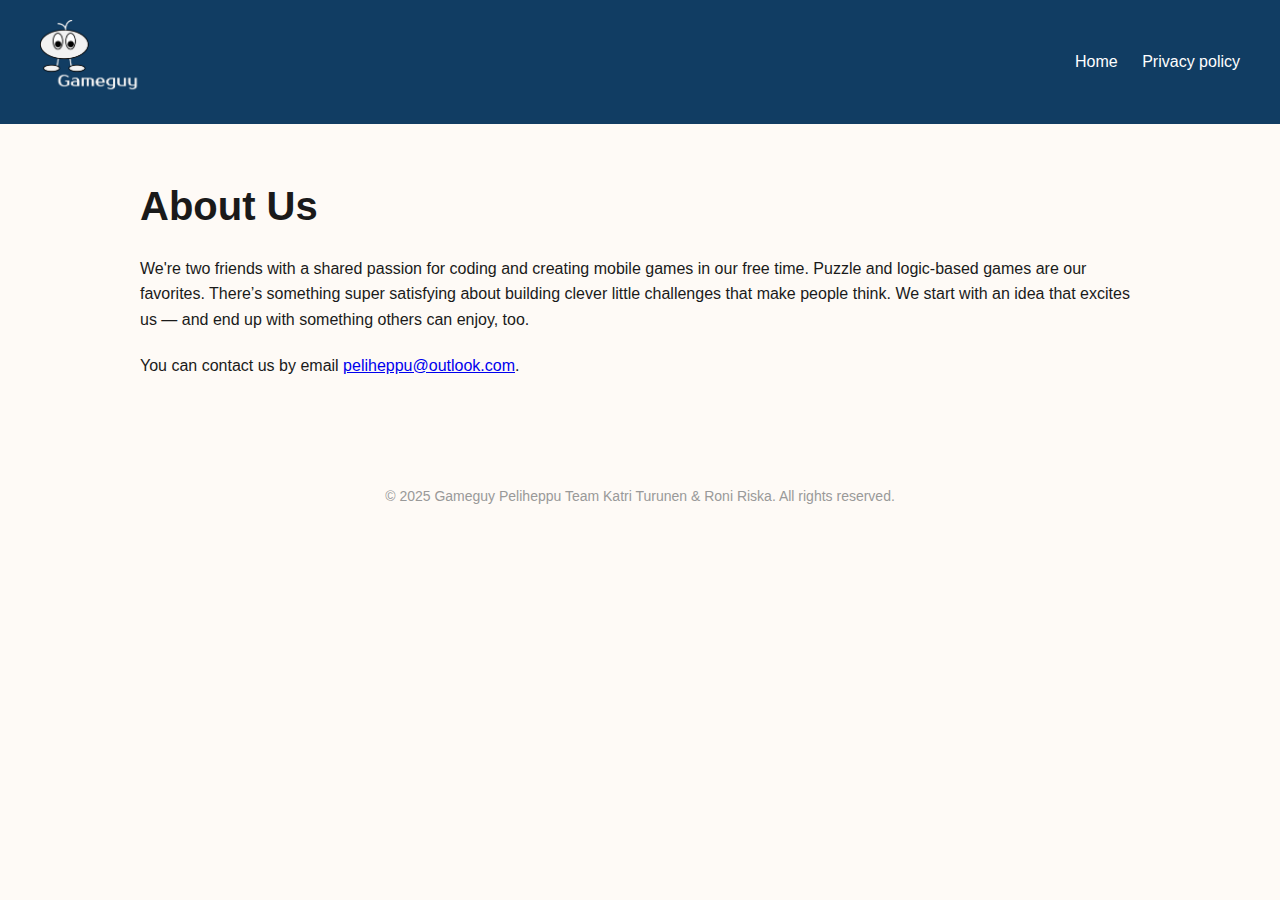
<file: about_us.html>
<!DOCTYPE html>
<html lang="en">
<head>
  <meta charset="UTF-8">
  <meta name="viewport" content="width=device-width, initial-scale=1">
  <link rel="stylesheet" href="styles.css">
  <title>About Us</title>
</head>

<body>

<header>
  <div class="logo">
    <a href="index.html">
      <img src="images/gameguy.png" alt="Gameguy Logo">
    </a>
  </div>
  <nav>
    <a href="index.html">Home</a>
    <a href="privacy_policy.html">Privacy policy</a>
  </nav>
</header>

  <section class="container">
    <div class="game-info">
      <h1>About Us</h1>
      <p>
        We're two friends with a shared passion for coding and creating mobile games in our free time.
        Puzzle and logic-based games are our favorites.
        There’s something super satisfying about building clever little challenges that make people think.
        We start with an idea that excites us — and end up with something others can enjoy, too.
      </p>
      <p>
        You can contact us by email
        <a href="mailto:peliheppu@outlook.com">peliheppu@outlook.com</a>.
      </p>
    </div>
  </section>

  <footer>
    &copy; 2025 Gameguy Peliheppu Team Katri Turunen & Roni Riska. All rights reserved.
  </footer>

</body>
</html>
</file>
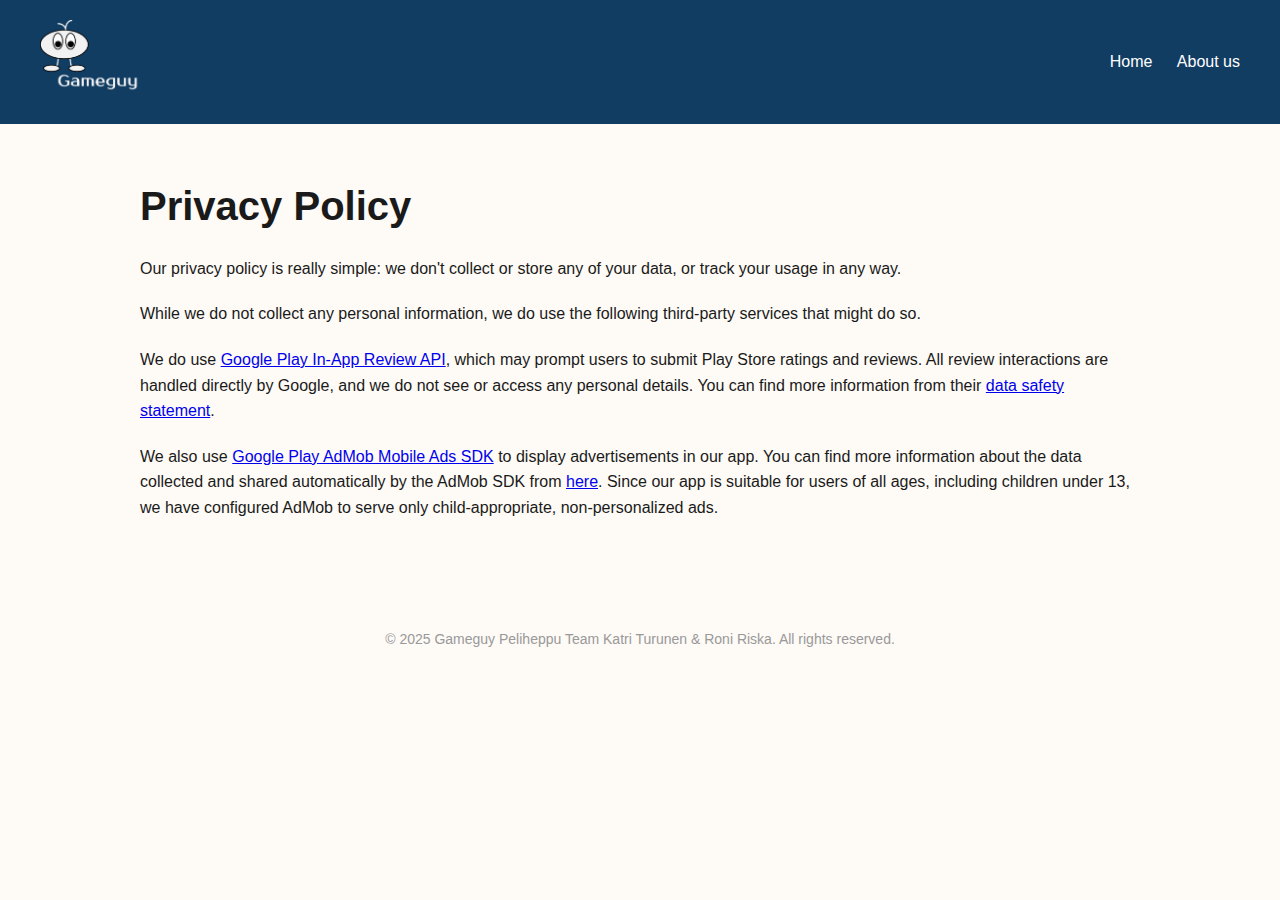
<file: privacy_policy.html>
<!DOCTYPE html>
<html lang="en">
<head>
  <meta charset="UTF-8">
  <meta name="viewport" content="width=device-width, initial-scale=1">
  <link rel="stylesheet" href="styles.css">
  <title>Privacy Policy</title>
</head>

<body>

<header>
  <div class="logo">
    <a href="index.html">
      <img src="images/gameguy.png" alt="Gameguy Logo">
    </a>
  </div>
  <nav>
    <a href="index.html">Home</a>
    <a href="about_us.html">About us</a>
  </nav>
</header>

  <section class="container">
    <div class="game-info">
      <h1>Privacy Policy</h1>
      <p>
        Our privacy policy is really simple: we don't collect or store any of your data, or track your usage in any way.
      </p>
      <p>
      While we do not collect any personal information, we do use the following third-party services that might do so.
      </p>
      <p>
        We do use <a href="https://developer.android.com/guide/playcore/in-app-review">Google Play In-App Review API</a>,
        which may prompt users to submit Play Store ratings and reviews.
        All review interactions are handled directly by Google, and we do not see or access any personal details.
        You can find more information from their <a href="https://developer.android.com/guide/playcore/in-app-review#in-app_reviews">data safety statement</a>.
      </p>
      <p>
        We also use <a href="https://developers.google.com/admob/android/privacy/play-data-disclosure">Google Play AdMob Mobile Ads SDK</a> to display advertisements in our app.
        You can find more information about the data collected and shared automatically by the AdMob SDK from 
        <a href="https://developers.google.com/admob/android/privacy/play-data-disclosure?#data_collected_and_shared_automatically">here</a>.
        Since our app is suitable for users of all ages, including children under 13,
        we have configured AdMob to serve only child-appropriate, non-personalized ads.
      </p>
    </div>
  </section>

  <footer>
    &copy; 2025 Gameguy Peliheppu Team Katri Turunen & Roni Riska. All rights reserved.
  </footer>

</body>
</html>
</file>
<file: styles.css>
body {
      margin: 0;
      font-family: 'Segoe UI', sans-serif;
      background-color: #fefaf6;
      color: #1a1a1a;
    }
    header {
      background-color: #113d63;
      color: white;
      padding: 20px 40px;
      display: flex;
      justify-content: space-between;
      align-items: center;
    }
    header nav a {
      color: white;
      margin-left: 20px;
      text-decoration: none;
      font-weight: 500;
    }
    .logo img {
      height: 80px;
      width: auto;
    }
    .hero {
      text-align: center;
      margin-bottom: 50px;
    }
    .hero h1 {
      font-size: 2.5rem;
      margin-bottom: 10px;
    }
    .games {
      display: flex;
      flex-wrap: wrap;
      gap: 40px;
      justify-content: center;
    }
    .container {
      max-width: 1000px;
      margin: 0 auto;
      padding: 60px 20px;
      display: flex;
      flex-wrap: wrap;
      align-items: center;
      gap: 40px;
    }
    .game {
      background: white;
      border-radius: 20px;
      box-shadow: 0 4px 10px rgba(0,0,0,0.1);
      padding: 20px;
      max-width: 320px;
      text-align: center;
      flex: 1 1 300px;
    }
    .game img {
      width: 100%;
      border-radius: 16px;
      margin-bottom: 15px;
    }
    .game h2 {
      font-size: 1.2rem;
      margin-bottom: 10px;
    }
    .game p {
      font-size: 0.95rem;
      color: #555;
      margin-bottom: 15px;
    }
    .learn-more {
      background-color: #d9a441;
      color: white;
      padding: 10px 20px;
      border: none;
      border-radius: 25px;
      cursor: pointer;
      font-weight: bold;
    }
    .game-image2 {
      flex: 1 1 400px;
    }

    .game-image img {
      width: 100%;
      border-radius: 12px;
      box-shadow: 0 0 20px rgba(0,0,0,0.4);
    }

    .game-info {
      flex: 1 1 400px;
    }

    .game-info h1 {
      font-size: 2.5rem;
      margin-top: 0;
    }

    .game-info p {
      line-height: 1.6;
      margin: 20px 0;
    }

    .button {
      display: inline-block;
      background-color: #00b4d8;
      color: white;
      text-decoration: none;
      padding: 14px 28px;
      border-radius: 16px;
      font-weight: bold;
      transition: background 0.3s ease;
    }

    .button:hover {
      background-color: #0096c7;
    }

    footer {
      text-align: center;
      padding: 30px 0;
      color: #999;
      font-size: 14px;
    }
</file>
